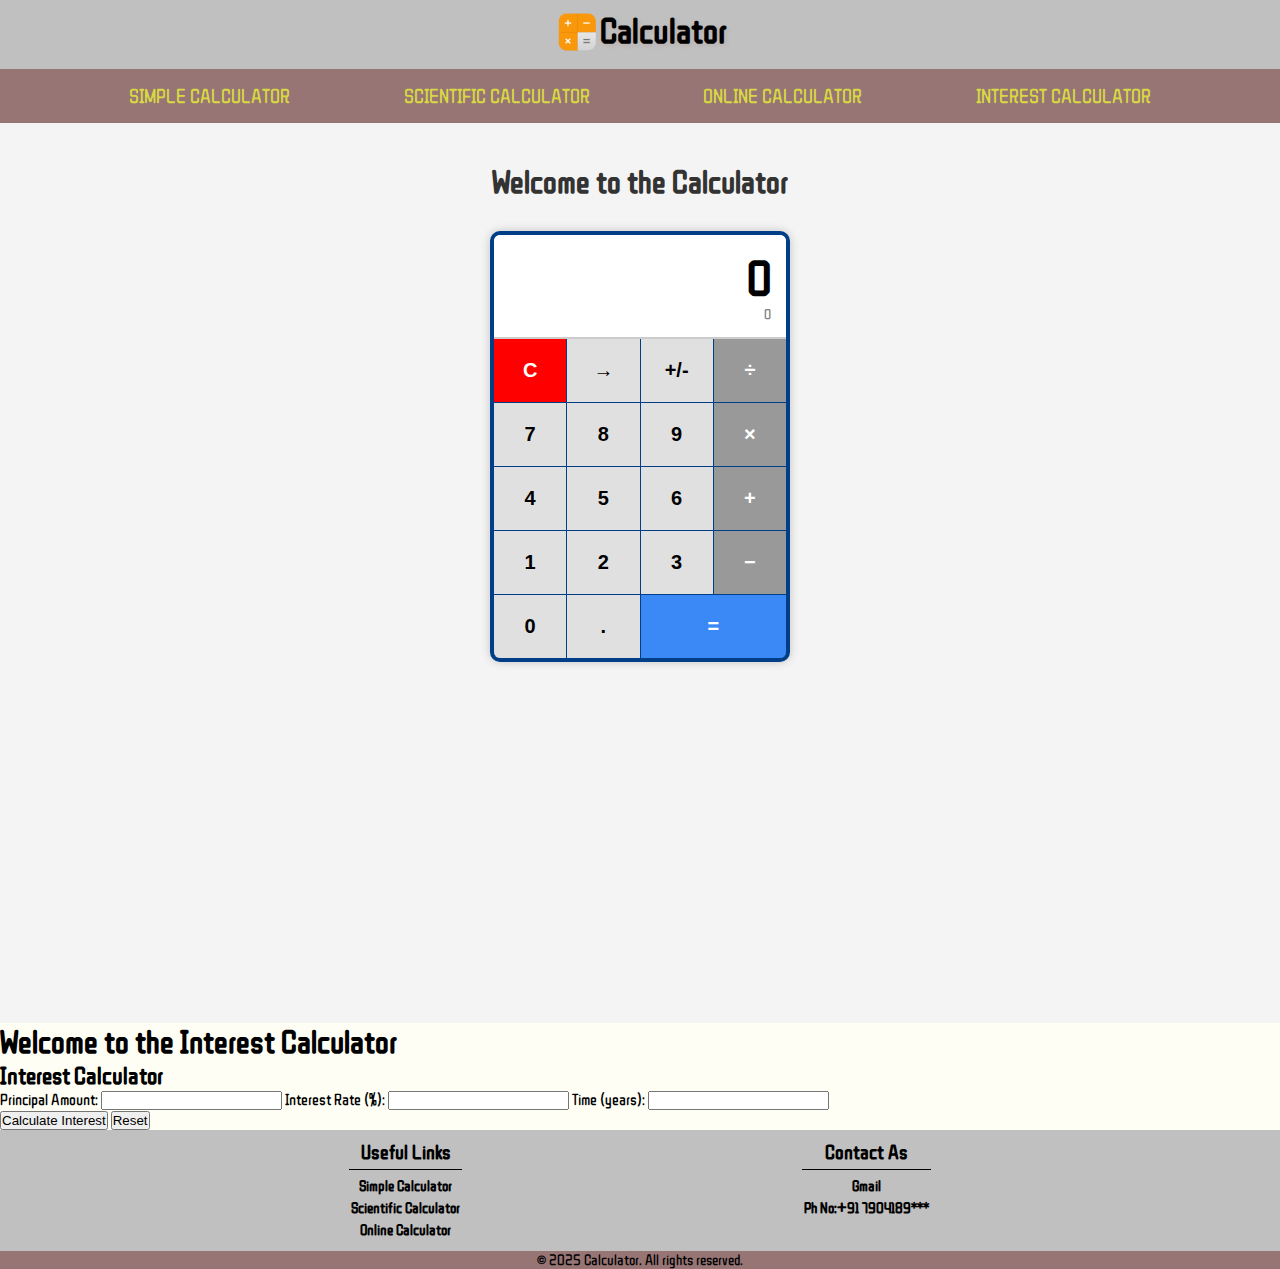
<file: index.html>
<!DOCTYPE html>
<html lang="en">
  <head>
    <meta charset="UTF-8" />
    <meta name="viewport" content="width=device-width, initial-scale=1.0" />
    <title>Calculator</title>
    <link rel="stylesheet" href="style.css" />
    <style>
    @import url('https://fonts.googleapis.com/css2?family=WDXL+Lubrifont+SC&display=swap');
  </style>
  </head>
  <body>
    <header class="site-header">
      <div class="header">
        <div class="logo">
          <img src="./assets/Icon.png" alt="Image of a calculator" />
        </div>
        <h1>Calculator</h1>
      </div>
      <nav class="nav">
     <ul>
        <li class="Simple calc">
          <a class="Simple" href="#simple" target="_parent">Simple Calculator</a>
        </li>
        <li class="scientific calc">
          <a class="scientific" href="">Scientific Calculator</a>
        </li>
        <li class="Online calc">
          <a class="Online" href="">Online Calculator</a>
        </li>
        <li class="interest calc">
          <a class="interest" href="#interest" target="_blank">Interest Calculator</a>
        </li>
    </ul>
      </nav>
      <main>
         <!-- Hero Section with Calculator -->
  <section id="simple" class="hero">
    <h2 class="hero-title">Welcome to the Calculator</h2>

    <div class="calculator">
      <div class="display">
        <div class="result" id="result">0</div>
        <div class="sub-display" id="sub-display">0</div>
      </div>

      <hr />

      <div class="buttons">
        <button class="btn clear" onclick="clearDisplay()">C</button>
        <button class="btn" onclick="backspace()">→</button>
        <button class="btn" onclick="toggleSign()">+/-</button>
        <button class="btn operator" onclick="append('/')">÷</button>

        <button class="btn" onclick="append('7')">7</button>
        <button class="btn" onclick="append('8')">8</button>
        <button class="btn" onclick="append('9')">9</button>
        <button class="btn operator" onclick="append('*')">×</button>

        <button class="btn" onclick="append('4')">4</button>
        <button class="btn" onclick="append('5')">5</button>
        <button class="btn" onclick="append('6')">6</button>
        <button class="btn operator" onclick="append('+')">+</button>

        <button class="btn" onclick="append('1')">1</button>
        <button class="btn" onclick="append('2')">2</button>
        <button class="btn" onclick="append('3')">3</button>
        <button class="btn operator" onclick="append('-')">−</button>

        <button class="btn" onclick="append('0')">0</button>
        <button class="btn" onclick="append('.')">.</button>
        <button class="btn equal" onclick="calculate()">=</button>
      </div>
    </div>
  </section>
 <section id="interest" class="interestcalculator">
  <h1 class="interest-title">Welcome to the Interest Calculator</h1>
  <div class="Interest-container">
    <h2>Interest Calculator</h2>

    <form id="interest-form">
      <label for="principal">Principal Amount:</label>
      <input type="number" id="principal" required />

      <label for="rate">Interest Rate (%):</label>
      <input type="number" id="rate" required />

      <label for="time">Time (years):</label>
      <input type="number" id="time" required />

      <div class="form-buttons">
        <button type="submit">Calculate Interest</button>
        <button type="button" onclick="resetForm()">Reset</button>
      </div>
    </form>

    
    <div class="result" id="interest-result"></div>
    <div class="result" id="total-amount"></div>
    <div class="error" id="error-msg"></div>

  </div>
</section>
      </main>
    </head>
    <footer class="site-footer">
      <div  class="footer-head">
         <div class="footer-links">
        <h4 >Useful Links</h4>
        <div class="horizontal-separator"></div>
        <a href="">Simple Calculator</a>
        <a href="">Scientific Calculator</a>
        <a href="">Online Calculator</a>
        </div>
        <div  class="contact">
          <h4>Contact As</h4>
          <div class="horizontal-separator"></div>
          <a href="mailto:naveenramesh712K@gmail.com"> Gmail</a>
          <a href="tel:+917904189477"> Ph No:+91 7904189***</a>
        </div>
      </div>
      <div class="footer-text">
        <p>© 2025 Calculator. All rights reserved.</p>
      </div>
    </footer>
    <script src="script.js"></script>
  </body>
</html>
</file>
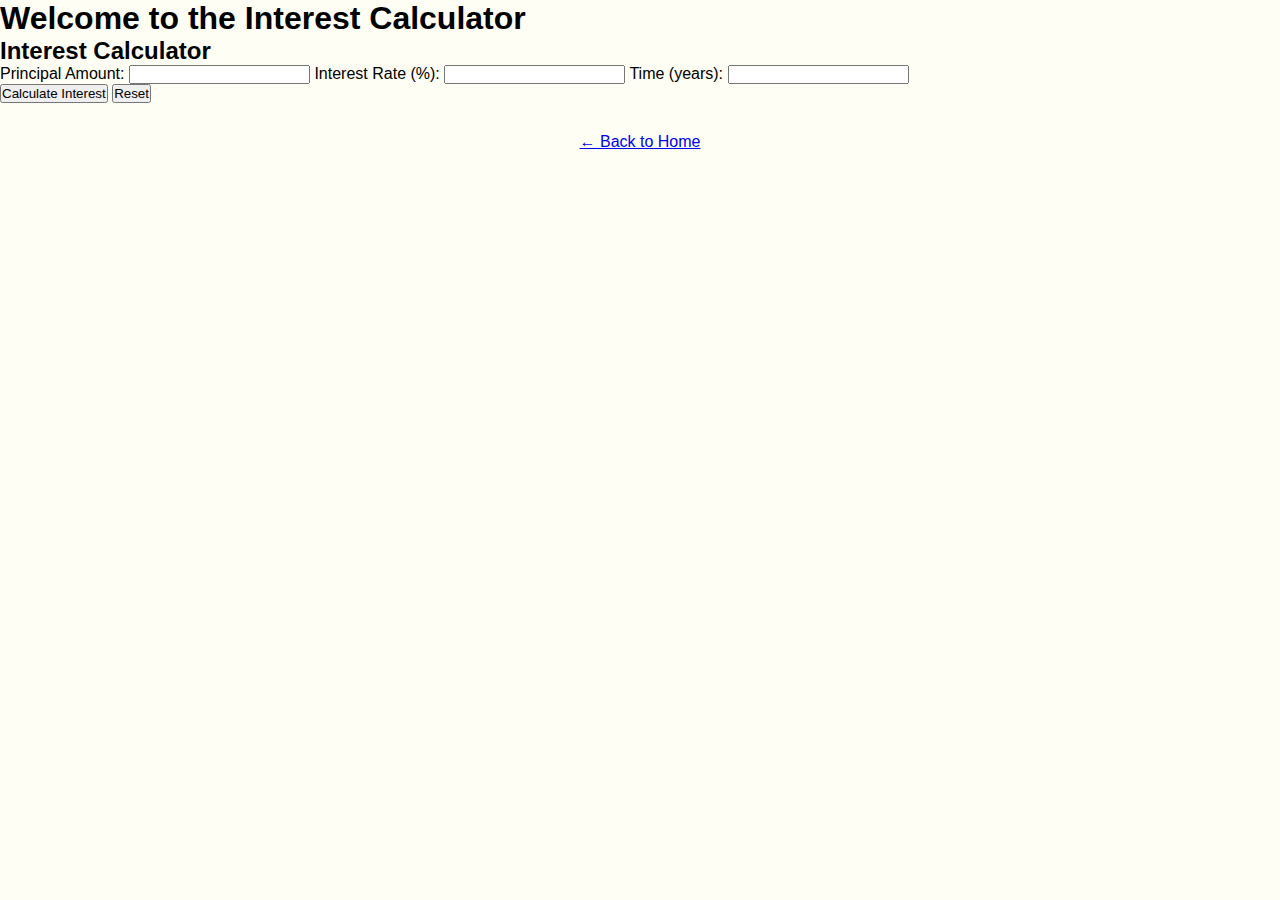
<file: interest-calculator.html>
<!DOCTYPE html>
<html lang="en">
<head>
  <meta charset="UTF-8" />
  <meta name="viewport" content="width=device-width, initial-scale=1.0"/>
  <title>Interest Calculator</title>
  <link rel="stylesheet" href="style.css" />
</head>
<body>
  <section class="interestcalculator">
    <h1 class="interest-title">Welcome to the Interest Calculator</h1>
    <div class="Interest-container">
      <h2>Interest Calculator</h2>

      <form id="interest-form">
        <label for="principal">Principal Amount:</label>
        <input type="number" id="principal" required />

        <label for="rate">Interest Rate (%):</label>
        <input type="number" id="rate" required />

        <label for="time">Time (years):</label>
        <input type="number" id="time" required />

        <div class="form-buttons">
          <button type="submit">Calculate Interest</button>
          <button type="button" onclick="resetForm()">Reset</button>
        </div>
      </form>

      <div class="result" id="interest-result"></div>
      <div class="result" id="total-amount"></div>
      <div class="error" id="error-msg"></div>

      <!-- Back to Home Button -->
      <div style="text-align: center; margin-top: 30px;">
        <a href="index.html" class="back-home-btn">← Back to Home</a>
      </div>
    </div>
  </section>

  <script>
    // JS to calculate interest
    document.getElementById("interest-form").addEventListener("submit", function (e) {
      e.preventDefault();

      const principal = parseFloat(document.getElementById("principal").value);
      const rate = parseFloat(document.getElementById("rate").value);
      const time = parseFloat(document.getElementById("time").value);

      const resultDiv = document.getElementById("interest-result");
      const totalDiv = document.getElementById("total-amount");
      const errorDiv = document.getElementById("error-msg");

      resultDiv.textContent = "";
      totalDiv.textContent = "";
      errorDiv.textContent = "";

      if (principal <= 0 || rate <= 0 || time <= 0) {
        errorDiv.textContent = "All values must be greater than 0.";
        return;
      }

      const interest = (principal * rate * time) / 100;
      const total = principal + interest;

      resultDiv.textContent = `Simple Interest: ₹${interest.toFixed(2)}`;
      totalDiv.textContent = `Total Amount: ₹${total.toFixed(2)}`;
    });

    function resetForm() {
      document.getElementById("interest-form").reset();
      document.getElementById("interest-result").textContent = "";
      document.getElementById("total-amount").textContent = "";
      document.getElementById("error-msg").textContent = "";
    }
  </script>
</body>
</html>
</file>
<file: style.css>
* {
  padding: 0;
  margin: 0;
  box-sizing: border-box;
}
html {
  scroll-behavior: smooth;
}

body {
  font-family: Arial, sans-serif;
  background-color: #fefef4;
}
.logo img {
  width: 45px;
  height: 45px;
  border-radius: 30%;
}
.logo img:hover {
  transform: scale(1.1);
  background-color: rgb(91, 80, 101);
}
.header {
  width: 100%;
  display: flex;
  justify-content: center;
  padding: 10px 20px;
  background-color: silver;
}
.header h1 {
  font-size: 35px;
  color: black;
  text-shadow: 2px 2px 4px #9224241a;
}

nav ul {
  width: 100%;
  display: flex;
  background-color: #977575;
  list-style: none;
  justify-content: space-evenly;
  text-decoration: none;
  text-transform: uppercase;
  text-shadow: #854f4f1a;
  font-size: 20px;
  padding: 15px;
}
nav li a {
  display: inline-block;
  justify-content: space-evenly;
  list-style: none;
  text-decoration: none;
  color: rgb(216, 216, 67);
}

.footer-head {
  width: 100%;
  display: flex;
  justify-content: space-evenly;
  align-items: space-evenly;
  color: black;
  font-size: 20px;
  background-color: silver;
  padding: 10px;
}

.footer-text {
  font-size: 15px;
  color: black;
  background-color: #977575;
  display: flex;
  justify-content: center;
}

.footer-links,
.contact {
  display: flex;
  flex-direction: column;
  align-items: center;
}
.footer-links a,
.contact a {
  text-decoration: none;
  font-weight: bold;
  font-size: 15px;
  padding: 2px;
  color: black;
}
.horizontal-separator {
  width: 100%;
  height: 1px;
  background-color: black;
  padding-bottom: 1px;
  margin: 5px 0;
}
.footer-links a:hover,
.contact a:hover {
  color: #333;
  text-decoration: underline;
}
@media (max-width: 768px) {
  .header {
    flex-direction: column;
    text-align: center;
  }

  .header h1 {
    font-size: 28px;
  }

  nav ul {
    flex-direction: column;
    align-items: center;
    gap: 15px;
  }

  nav li a {
    font-size: 18px;
  }

  .hero h2 {
    font-size: 24px;
  }

  .footer-head {
    flex-direction: column;
    align-items: center;
    gap: 20px;
    text-align: center;
  }

  .vertical-separator {
    display: none; /* Hide vertical line on small screens */
  }

  .footer-text {
    font-size: 13px;
    padding: 8px;
  }
}

@media (max-width: 480px) {
  .header h1 {
    font-size: 24px;
  }

  nav li a {
    font-size: 16px;
  }

  .hero h2 {
    font-size: 20px;
  }

  .footer-links a,
  .contact a {
    font-size: 14px;
  }
}
/* Hero Section */
.hero {
  min-height: 100vh;
  display: flex;
  flex-direction: column;
  align-items: center;
  padding: 40px 20px;
  background-color: #f4f4f4;
}

.hero-title {
  font-size: 32px;
  margin-bottom: 30px;
  color: #333;
}

/* Calculator Container */
.calculator {
  border: 4px solid #003f88;
  width: 300px;
  background-color: white;
  border-radius: 10px;
  box-shadow: 0 0 10px rgba(0, 0, 0, 0.2);
  overflow: hidden;
}

/* Display Screen */
.display {
  padding: 15px;
  background-color: white;
  text-align: right;
}

.result {
  font-size: 48px;
  font-weight: bold;
  color: #000;
}

.sub-display {
  font-size: 14px;
  color: gray;
}

hr {
  border: none;
  border-top: 2px solid #ccc;
  margin: 0;
}

/* Buttons Grid */
.buttons {
  display: grid;
  grid-template-columns: repeat(4, 1fr);
  gap: 1px;
  background-color: #003f88;
}

.btn {
  background-color: #e0e0e0;
  border: none;
  padding: 20px;
  font-size: 20px;
  font-weight: bold;
  cursor: pointer;
}

.btn:hover {
  filter: brightness(0.9);
}

.btn.operator {
  background-color: #999;
  color: white;
}

.btn.clear {
  background-color: red;
  color: white;
}

.btn.equal {
  background-color: #3b88f7;
  color: white;
  grid-column: span 2;
}

/* Responsive */
@media (max-width: 400px) {
  .calculator {
    width: 90%;
  }

  .btn {
    padding: 15px;
    font-size: 18px;
  }

  .result {
    font-size: 36px;
  }
}

/* font */
.wdxl-lubrifont-sc-regular {
  font-family: "WDXL Lubrifont SC", sans-serif;
  font-weight: 400;
  font-style: normal;
}
body {
  font-family: "WDXL Lubrifont SC", sans-serif;
}
</file>
